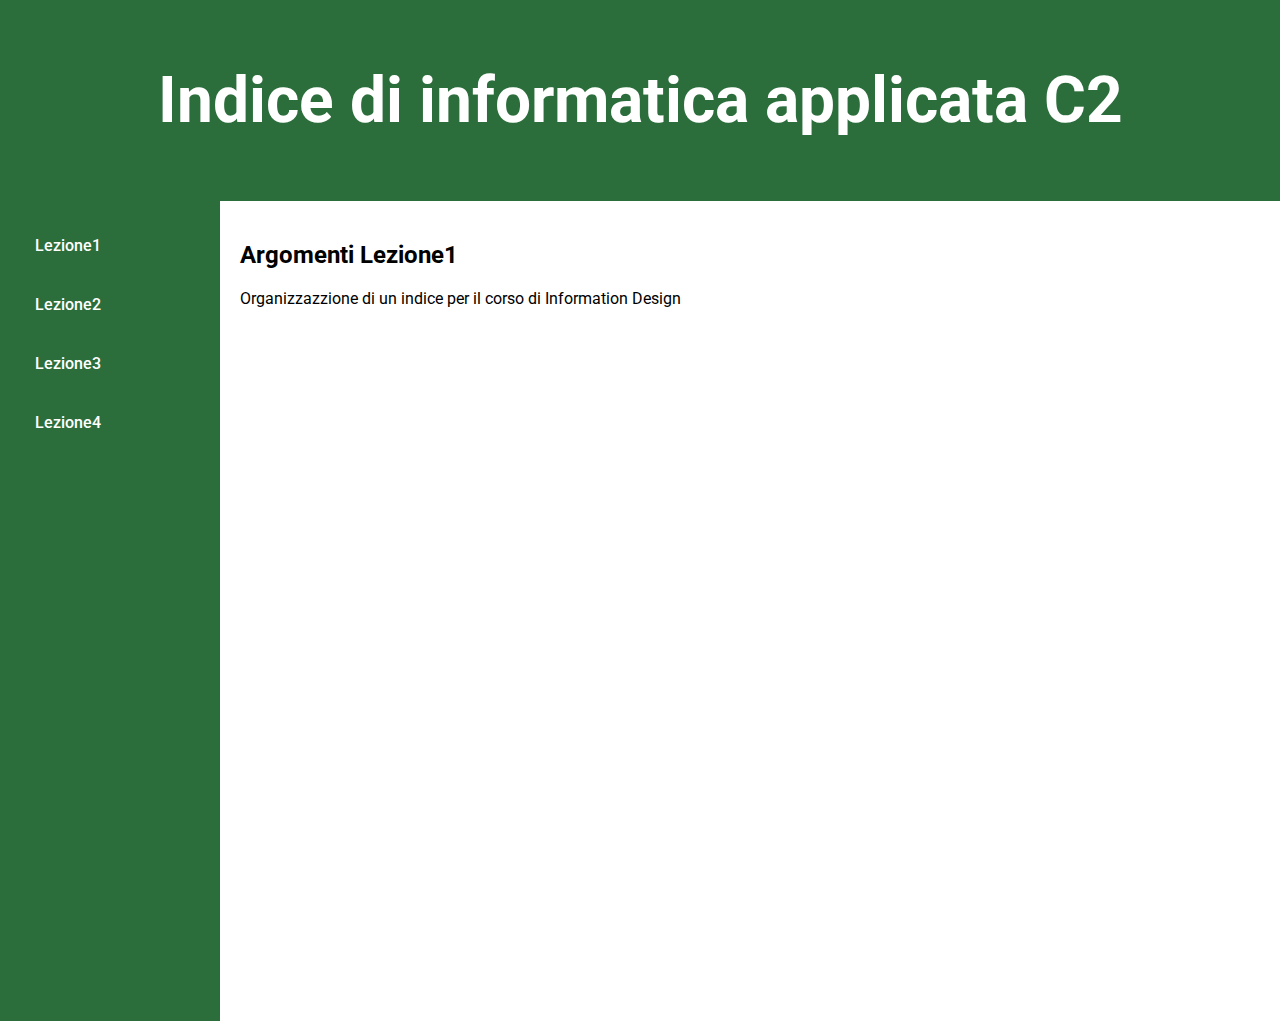
<file: lezione1/index.html>
<!-- definiamo il nostro esempio-->
<!DOCTYPE html>
<html lang="en">
<head>
   <meta charset="UTF-8">
   <meta name="viewport" content="width=device-width, initial-scale=1.0">
   <title>Indice della sezione C2 di LCG-IA </title>
   <link rel="stylesheet" href="https://fonts.googleapis.com/css2?family=Roboto:wght@400;700&display=swap"> <!-- Font moderni -->
   <link rel="stylesheet" href="../lezione1/css/stile.css"> <!-- Collegamento al file CSS -->
</head>
<body>
    <!-- vorrei rappresentare un indice con un collegamento a altre pagine html, 
     questo collegamento vorrei che se lo clicco mi porti a una nuova pagina-->
    <div class="Intestazione">
        <h1>Indice di informatica applicata C2</h1>
    </div>
    <div class="main-container"> 
        <div class="vertical-nav">
        
            <a href="index.html"> Lezione1</a> 
            <a href="lezione2.html"> Lezione2</a> 
            <a href="lezione3.html"> Lezione3</a> 
            <a href="lezione4.html"> Lezione4</a>  
        
        </div>

        <!-- Contenitore del contenuto -->
        <div class="content">
            <h2>Argomenti Lezione1</h2> 
            <p>Organizzazzione di un indice per il corso di Information Design</p>
        </div>
    </div>
</body>
</html>
</file>
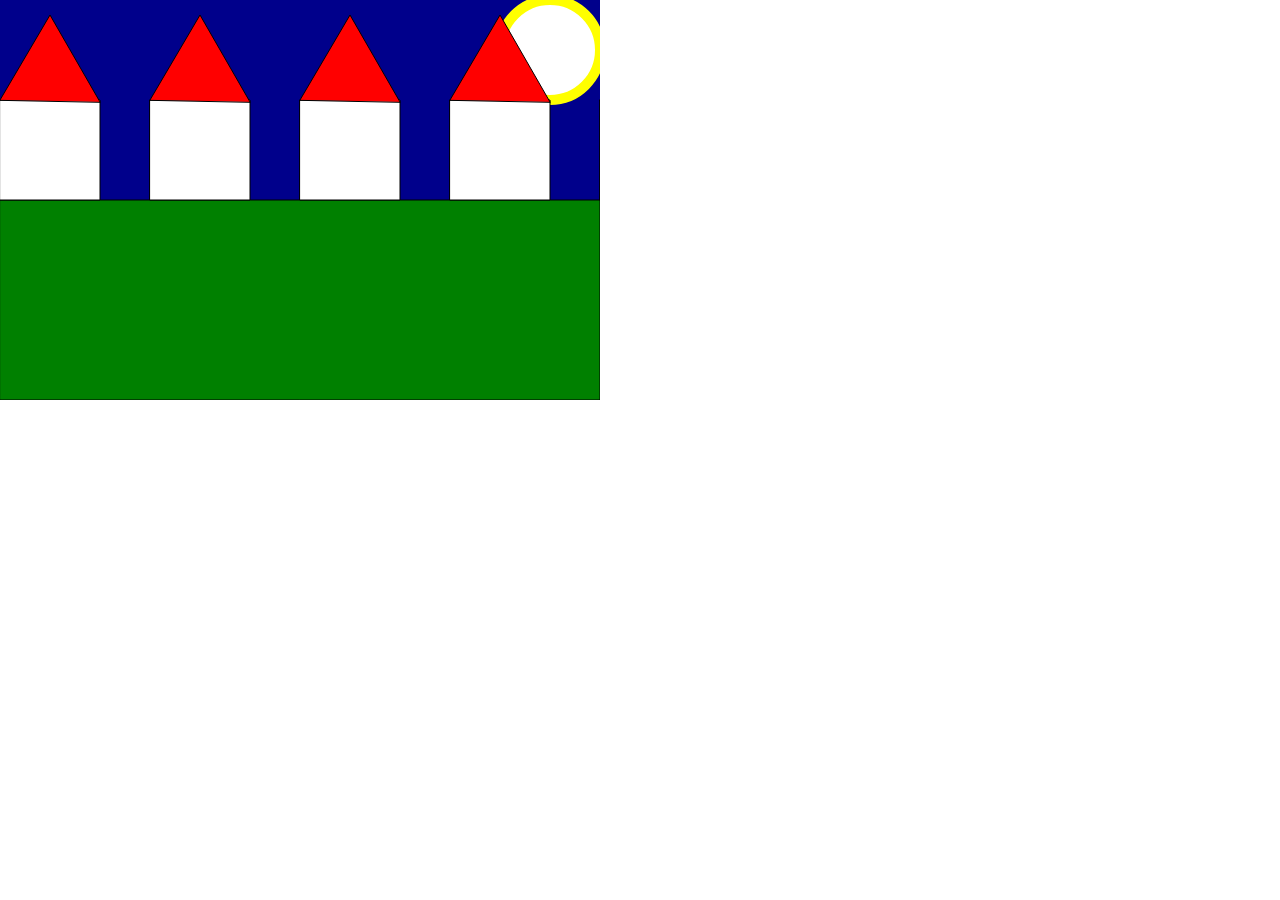
<file: lezione2/index.html>
<!DOCTYPE html>
<html lang="en">
  <head>
    <meta charset="utf-8" />
    <meta name="viewport" content="width=device-width, initial-scale=1.0">

    <title>Sketch</title>

    <link rel="stylesheet" type="text/css" href="style.css">

    <script src="libraries/p5.min.js"></script>
    <script src="libraries/p5.sound.min.js"></script>
  </head>

  <body>
    <script src="sketch.js"></script>
  </body>
</html>
</file>
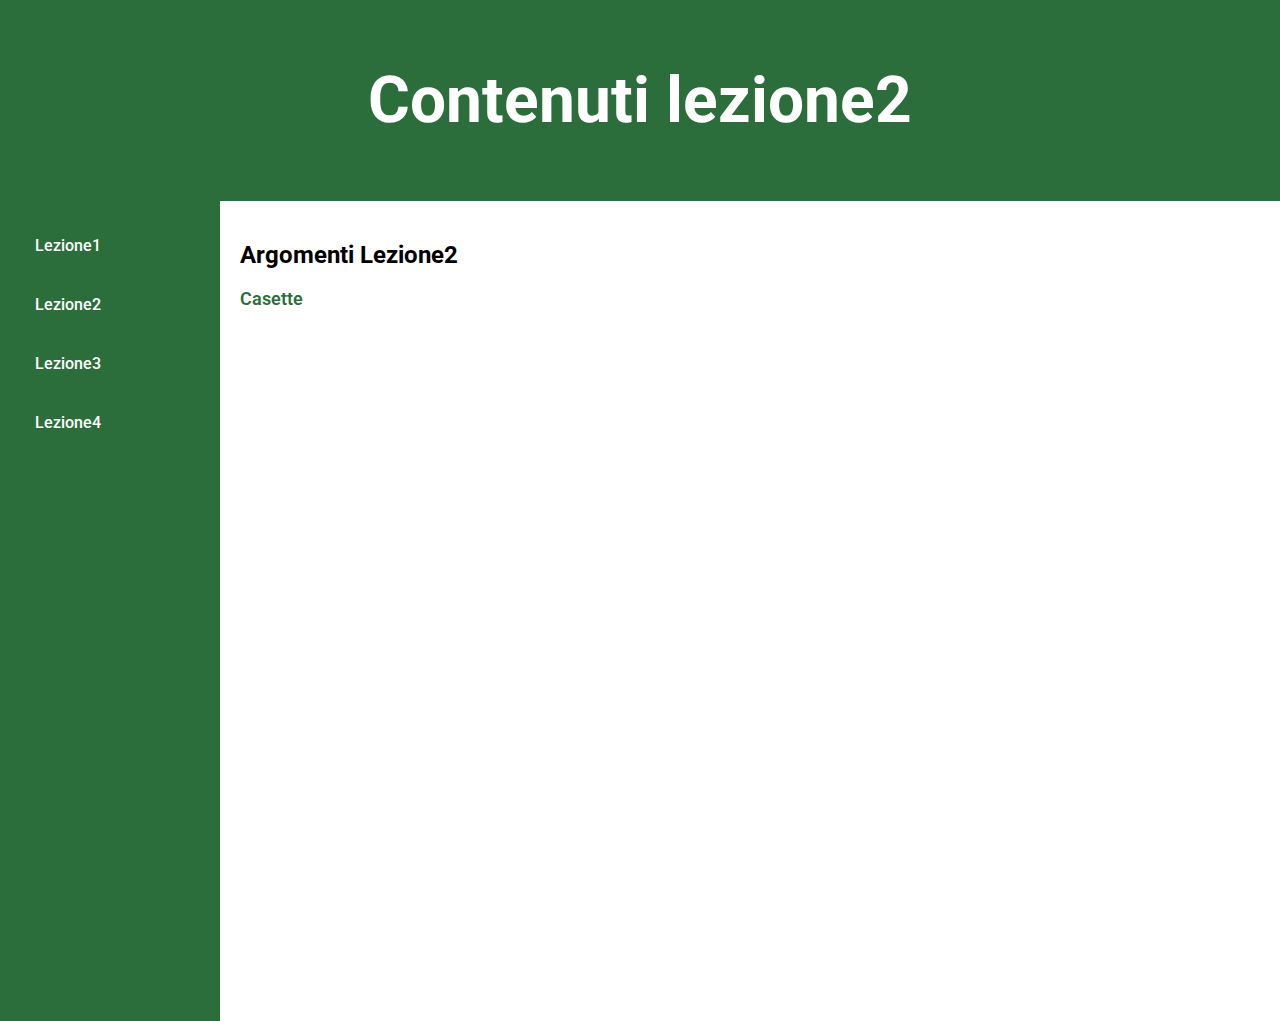
<file: lezione1/lezione2.html>
<!-- definiamo il nostro esempio-->
<!DOCTYPE html>
<html lang="en">
<head>
   <meta charset="UTF-8">
   <meta name="viewport" content="width=device-width, initial-scale=1.0">
   <title>Indice della sezione C2 di LCG-IA </title>
   <link rel="stylesheet" href="https://fonts.googleapis.com/css2?family=Roboto:wght@400;700&display=swap"> <!-- Font moderni -->
   <link rel="stylesheet" href="../lezione1/css/stile.css"> <!-- Collegamento al file CSS -->
</head>
<body>
    <!-- vorrei rappresentare un indice con un collegamento a altre pagine html, 
     questo collegamento vorrei che se lo clicco mi porti a una nuova pagina-->
    <div class="Intestazione">
        <h1>Contenuti lezione2</h1>
    </div>
    <div class="main-container"> 
    <div class="vertical-nav">
        
            <a href="index.html"> Lezione1</a> 
            <a href="lezione2.html"> Lezione2</a> 
            <a href="lezione3.html"> Lezione3</a> 
            <a href="lezione4.html"> Lezione4</a>
       
    </div>
    <!-- Contenitore del contenuto -->
    <div class="content">
        <h2>Argomenti Lezione2</h2>
        <ul>
            <li><a href="../lezione2/index.html">Casette</a></li>
        </ul>
    </div>
    </div>
</body>
</html>
</file>
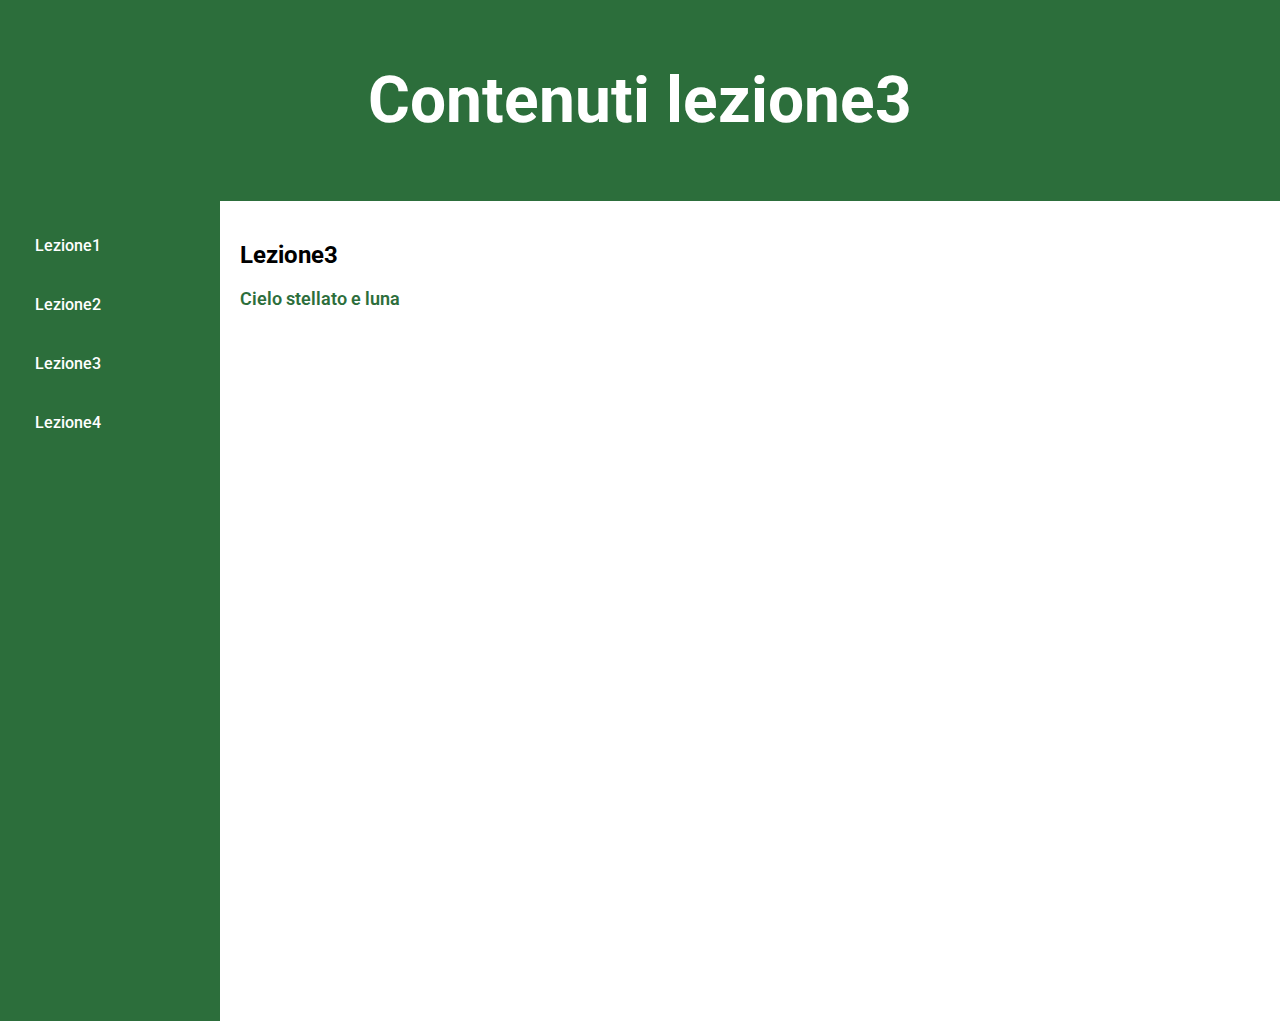
<file: lezione1/lezione3.html>
<!-- definiamo il nostro esempio-->
<!DOCTYPE html>
<html lang="en">
<head>
   <meta charset="UTF-8">
   <meta name="viewport" content="width=device-width, initial-scale=1.0">
   <title>Indice della sezione C2 di LCG-IA </title>
   <link rel="stylesheet" href="https://fonts.googleapis.com/css2?family=Roboto:wght@400;700&display=swap"> <!-- Font moderni -->
   <link rel="stylesheet" href="../lezione1/css/stile.css"> <!-- Collegamento al file CSS -->
</head>
<body>
    <!-- vorrei rappresentare un indice con un collegamento a altre pagine html, 
     questo collegamento vorrei che se lo clicco mi porti a una nuova pagina-->
    <div class="Intestazione">
        <h1>Contenuti lezione3</h1>
    </div>
    <div class="main-container"> 
    <div class="vertical-nav">
        
            <a href="index.html"> Lezione1</a>
            <a href="lezione2.html"> Lezione2</a> 
            <a href="lezione3.html"> Lezione3</a> 
            <a href="lezione4.html"> Lezione4</a>

    </div>
    <!-- Contenitore del contenuto -->
    <div class="content">
        <h2>Lezione3</h2>
        <ul>
            <li><a href="../lezione3/index.html">Cielo stellato e luna</a></li>
        </ul>
    </div>
    </div>
</body>
</html>
</file>
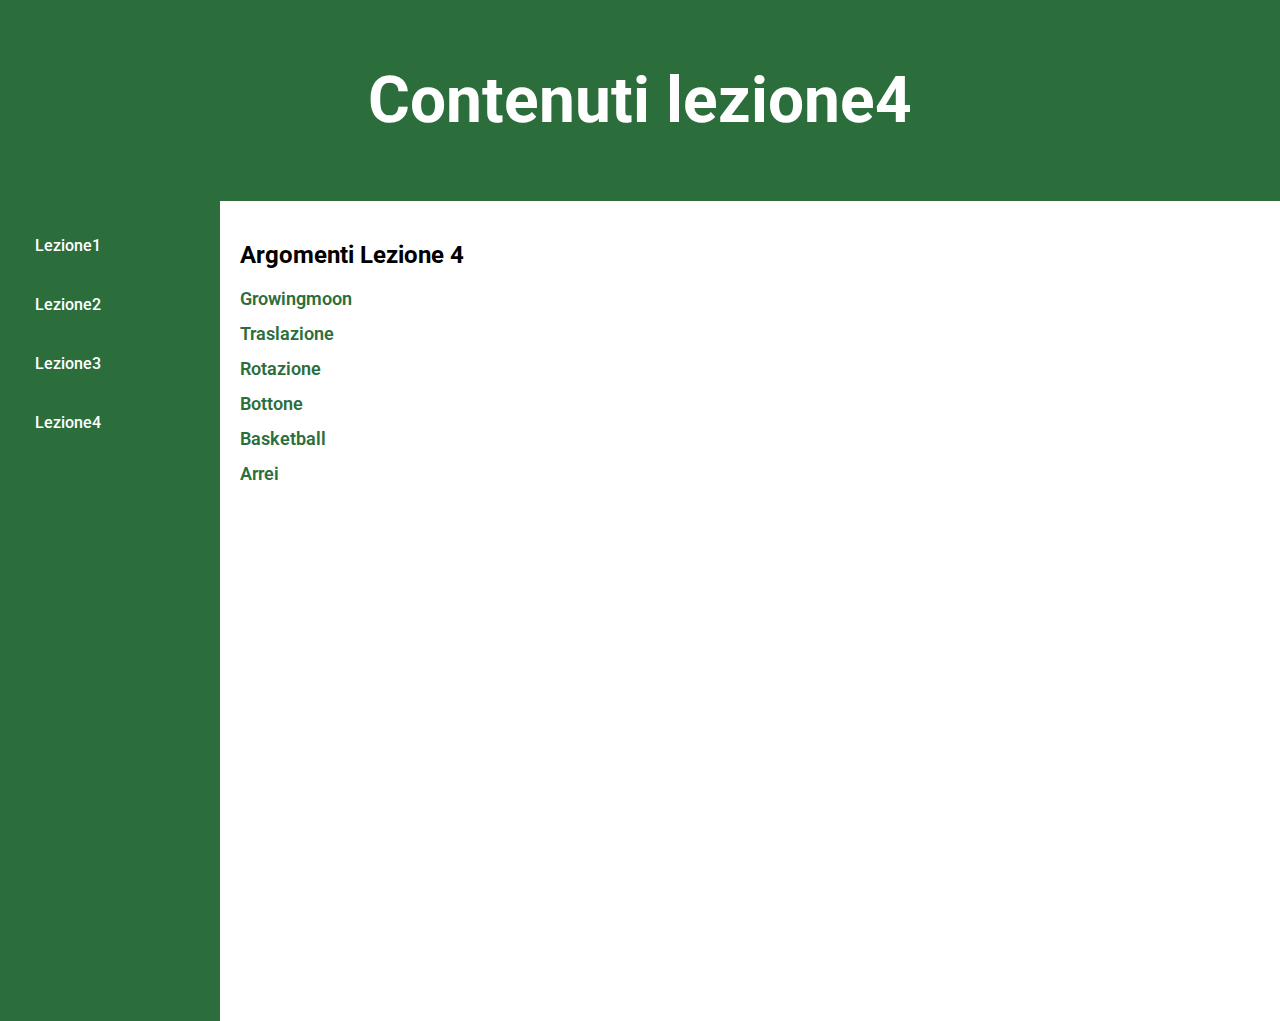
<file: lezione1/lezione4.html>
<!-- definiamo il nostro esempio-->
<!DOCTYPE html>
<html lang="en">
<head>
   <meta charset="UTF-8">
   <meta name="viewport" content="width=device-width, initial-scale=1.0">
   <title>Indice della sezione C2 di LCG-IA </title>
   <link rel="stylesheet" href="https://fonts.googleapis.com/css2?family=Roboto:wght@400;700&display=swap"> <!-- Font moderni -->
   <link rel="stylesheet" href="../lezione1/css/stile.css"> <!-- Collegamento al file CSS -->
</head>
<body>
    <!-- vorrei rappresentare un indice con un collegamento a altre pagine html, 
     questo collegamento vorrei che se lo clicco mi porti a una nuova pagina-->
    <div class="Intestazione">
        <h1>Contenuti lezione4</h1>
    </div>
    <div class="main-container"> 
    <div class="vertical-nav">
        
            <a href="index.html"> Lezione1</a>
            <a href="lezione2.html"> Lezione2</a> 
            <a href="lezione3.html"> Lezione3</a> 
            <a href="lezione4.html"> Lezione4</a>

    </div>

        <div class="content">
            <h2>Argomenti Lezione 4</h2>
            <ul>
                <li><a href="../lezione4/4d-growingmoon/index.html">Growingmoon</a></li>
                <li><a href="../lezione4/traslation/index.html">Traslazione</a></li>
                <li><a href="../lezione4/rotation/index.html">Rotazione</a></li>
                <li><a href="../lezione4/bottone/index.html">Bottone</a></li>
                <li><a href="../lezione4/Basketball/index.html">Basketball</a></li>
                <li><a href="../lezione4/4-Arrei/index.html">Arrei</a></li>

            </ul>
        </div>
    </div>
</body>
</html>
</file>
<file: lezione1/css/stile.css>
/* Impostiamo il layout a due colonne con Flexbox */
body {
    margin: 0;
    font-family: 'Roboto', sans-serif;
    display: flex;
    flex-direction: column;
    height: 100vh;
    background-color: #f4f4f4;
}

/* Stile per l'intestazione */
.Intestazione {
    background-color: #2c6e3b;
    color: white;
    padding: 20px;
    text-align: center;
    font-size: 2em;
    flex-shrink: 0;
}

/* Contenitore principale che contiene il menù verticale e il contenuto */
.main-container {
    display: flex;
    flex: 1;
    background-color: #f9f9f9;
}

/* Stile per il menù verticale */
.vertical-nav {
    width: 220px;
    background-color: #2c6e3b;
    padding: 20px;
    box-sizing: border-box;
}

/* Stile per i link nel menù */
.vertical-nav a {
    display: block;
    color: white;
    padding: 15px;
    text-decoration: none;
    font-weight: 500;
    margin-bottom: 10px;
    border-radius: 4px;
    transition: background-color 0.3s ease;
}

/* Cambia colore al passaggio del mouse */
.vertical-nav a:hover {
    background-color: #41b244;
}

/* Stile per il contenitore del contenuto */
.content {
    flex: 1;
    background-color: #ffffff;
    padding: 20px;
    box-sizing: border-box;
    height: calc(100vh - 80px);
    overflow-y: auto;
}

/* Stile per la lista degli argomenti */
.content ul {
    list-style-type: none; /* Rimuove i bullet points */
    padding: 0;
}

.content li {
    margin-bottom: 15px; /* Spazio tra gli elementi della lista */
}

/* Stile per i link all'interno del contenuto */
.content a {
    color: #2c6e3b;
    text-decoration: none;
    font-size: 1.1em;
    font-weight: 600;
    transition: color 0.3s ease, border-bottom 0.3s ease;
    border-bottom: 2px solid transparent;
}

.content a:hover {
    color: #41b244;
    border-bottom: 2px solid #41b244; /* Aggiunge una linea sotto il link quando si passa con il mouse */
}

/* Aggiungi qualche stile mobile-friendly */
@media (max-width: 768px) {
    .main-container {
        flex-direction: column;
    }
    .vertical-nav {
        width: 100%;
        padding: 10px;
        display: flex;
        flex-direction: row;
        overflow-x: auto;
    }
    .vertical-nav a {
        flex: 1;
        text-align: center;
        padding: 10px 5px;
        margin-bottom: 0;
    }
}
</file>
<file: lezione2/style.css>
html, body {
  margin: 0;
  padding: 0;
}

canvas {
  display: block;
}
</file>
